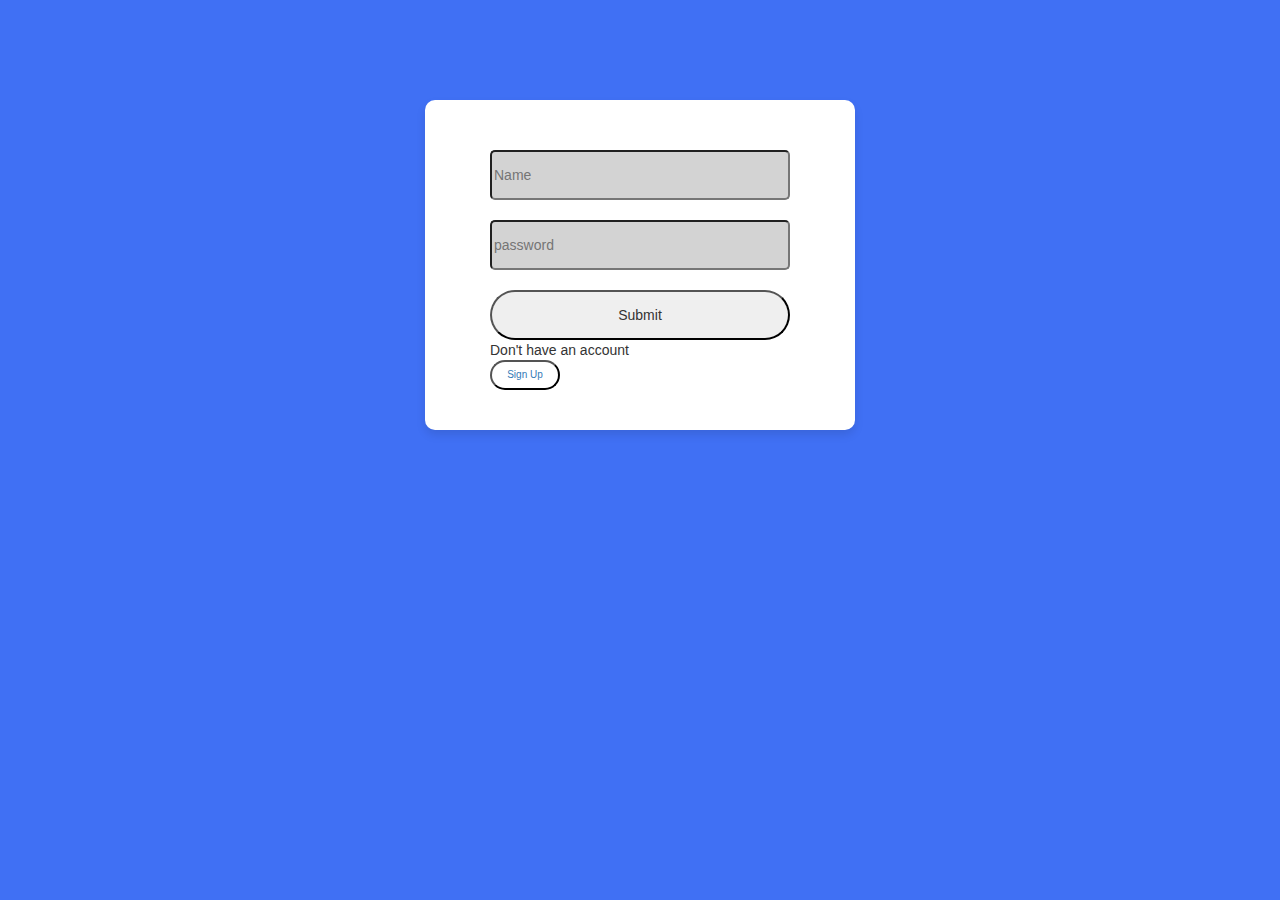
<file: PROJECT-main/Full Stack Project/CLIENT/Front End/login.html>
<html>
<head>
    <link rel="stylesheet" href="./signup.css">
    <link rel="stylesheet" href="https://maxcdn.bootstrapcdn.com/bootstrap/3.4.1/css/bootstrap.min.css">
    <title>Document</title>
</head>
<body id="body">
<!-- <div >
    <a href="./index.html"><button id="HOME">HOME</button></a>
    <a href="./signup.html"><button id="login">Sign Up</button></a>
</div> -->
<div class="container">
    <div style="display: flex; justify-content: space-between;">
        <div></div>
        <div>
            <div style="height: 20rem;"></div>
            <div id="signup">
                <input type="text" placeholder="Name" id="name"><br>
                <input type="text" placeholder="password" id="password"><br>
                <!-- <input type="password" placeholder="Password" id="password"><br>
                <input type="text" placeholder="Phone Number" id="number"><br> -->
                <input type="submit" id="submit">

                <div>Don't have an account</div>
                <a href="./signup.html"><button id="login">Sign Up</button></a>

            </div>
        </div>
        <div></div>
    </div>
</div>
<script src="./signup.js"></script>
</body>
</html>
</file>
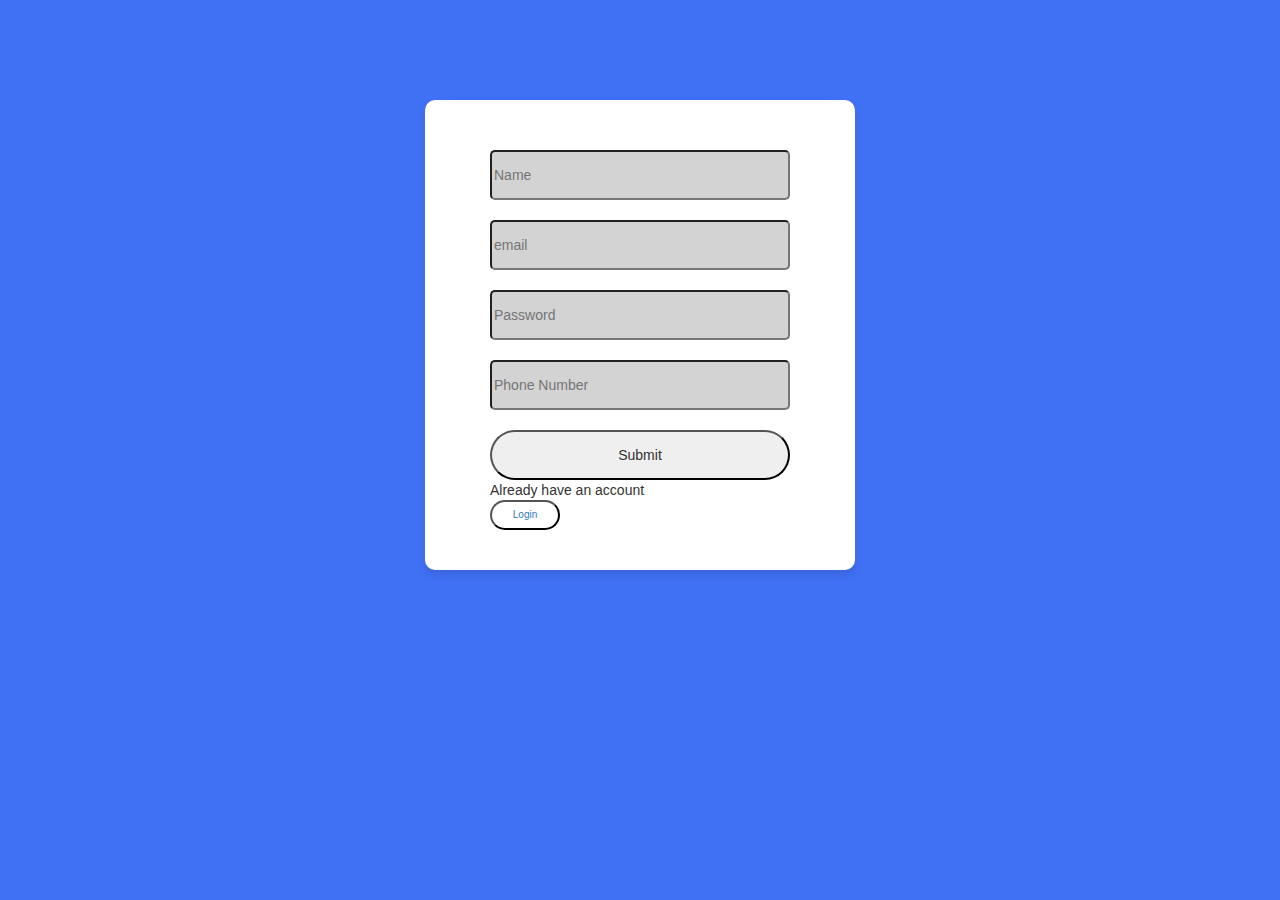
<file: PROJECT-main/Full Stack Project/CLIENT/Front End/signup.html>
<html>
<head>
    <link rel="stylesheet" href="./signup.css">
    <link rel="stylesheet" href="https://maxcdn.bootstrapcdn.com/bootstrap/3.4.1/css/bootstrap.min.css">
    <title>Document</title>
</head>
<body id="body">
<!-- <div >
    <a href="./index.html"><button id="HOME">HOME</button></a>
    <a href="./login.html"><button id="login">Login</button></a>
</div> -->

<div class="container">
    <div style="display: flex; justify-content: space-between;">
        <div></div>
        <div>
            <div style="height: 20rem;"></div>
            <div id="signup">
                <input type="text" placeholder="Name" id="name"><br>
                <input type="email" placeholder="email" id="email"><br>
                <input type="password" placeholder="Password" id="password"><br>
                <input type="text" placeholder="Phone Number" id="number"><br>
                <input type="submit" id="submit">
                <div>Already have an account</div>
                <a href="./login.html"><button id="login">Login</button></a>
            </div>
        </div>
        <div></div>
    </div>
</div>
<script src="./signup.js"></script>
</body>
</html>
</file>
<file: PROJECT-main/Full Stack Project/CLIENT/Front End/signup.css>
#signup {
    display: grid;
    justify-content: space-between;
    margin-top:-15rem ;
    margin-bottom:4rem;
}

#body {
    background-color: #4070f4;
    background-size: cover;
    background-repeat: no-repeat;

}
.container{

    position: relative;
    max-width: 430px;
    width: 100%;
    background: #fff;
    border-radius: 10px;
    box-shadow: 0 5px 10px rgba(0, 0, 0, 0.1);
    overflow: hidden;
    margin: 100px 20px;
}

#name {
    border-radius: 5px;
    transition: 0.5s;
    width: 30rem;
    height: 5rem;
    background-color: lightgrey;
}
/* #name:hover {
    border-top-left-radius: 10px;
    border-bottom-right-radius: 10px;
    transform: scale(1.1);
} */

#email {
    border-radius: 5px;
    transition: 0.5s;
    width: 30rem;
    height: 5rem;
    background-color: lightgrey;
}
/* #email:hover{
    border-top-left-radius: 10px;
    border-bottom-right-radius: 10px;
    transform: scale(1.1);
} */

#password {
    border-radius: 5px;
    transition: 0.5s;
    width: 30rem;
    height: 5rem;
    background-color: lightgrey;
}
/* #password:hover{
    transform: scale(1.1);
    border-top-left-radius: 10px;
    border-bottom-right-radius: 10px;
} */

#submit {
    border-radius: 5px;
    transition: 0.5s;
    border-radius: 3rem;
    width: 30rem;
    height: 5rem;
}
#submit:hover{
    background-color: grey;
    /* border-radius: 3rem; */
}

#number {
    border-radius: 5px;
    transition: 0.5s;
    width: 30rem;
    height: 5rem;
    background-color: lightgrey;
}
/* #number:hover {
    border-top-left-radius: 10px;
    border-bottom-right-radius: 10px;
    transform: scale(1.1);
} */
/*
#HOME {
    height: 40px;
    width: 200px;
    border-radius: 5px;
    background :orange;
    transition: 0.5s;
    font-size: 15px;
}
#HOME:hover{
    background: gold;
    transform: scale(1.1);
} */

#login{
    height: 30px;
    width: 70px;
    border-radius: 3rem;
    background :white;
    transition: 0.5s;
    font-size: 10px;
}
/* #login:hover {
    background: grey;
    transform: scale(1.1);
}  */
</file>
